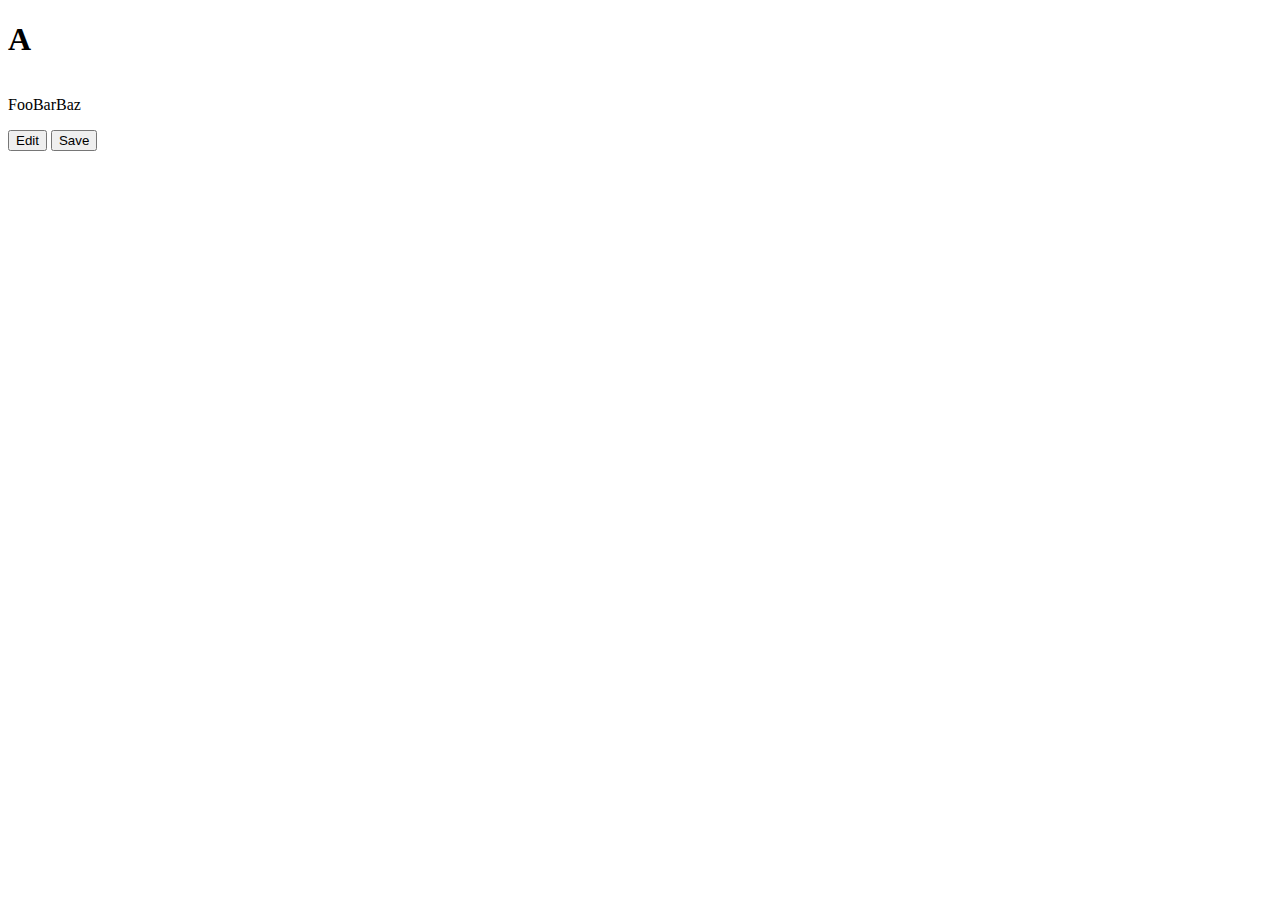
<file: static/test/editable.html>
<!DOCTYPE html>
<html>
  <head>
    <script>
      function edit(id) {
        var elem = document.getElementById(id);
        elem.contentEditable = true;
        elem.focus();
      }
      function save(id) {
        var elem = document.getElementById(id);
        elem.contentEditable = false;
      }
      function main() {
        document.getElementById("a").addEventListener("keypress", function(evt) {
          if (evt.charCode === 13) {
            evt.preventDefault();
          }
          return true;
        }, false);
      }
    </script>
    <style>
      #a {
        width: 100%;
        display: inline-block;
      }
    </style>
  </head>
  <body onload="main()">
    <h1>A</h1>
    <p id="a">Foo<span contenteditable="false">Bar</span>Baz</p>
    <button onclick="edit('a')">Edit</button>
    <button onclick="save('a')">Save</button>
  </body>
</html>
</file>
